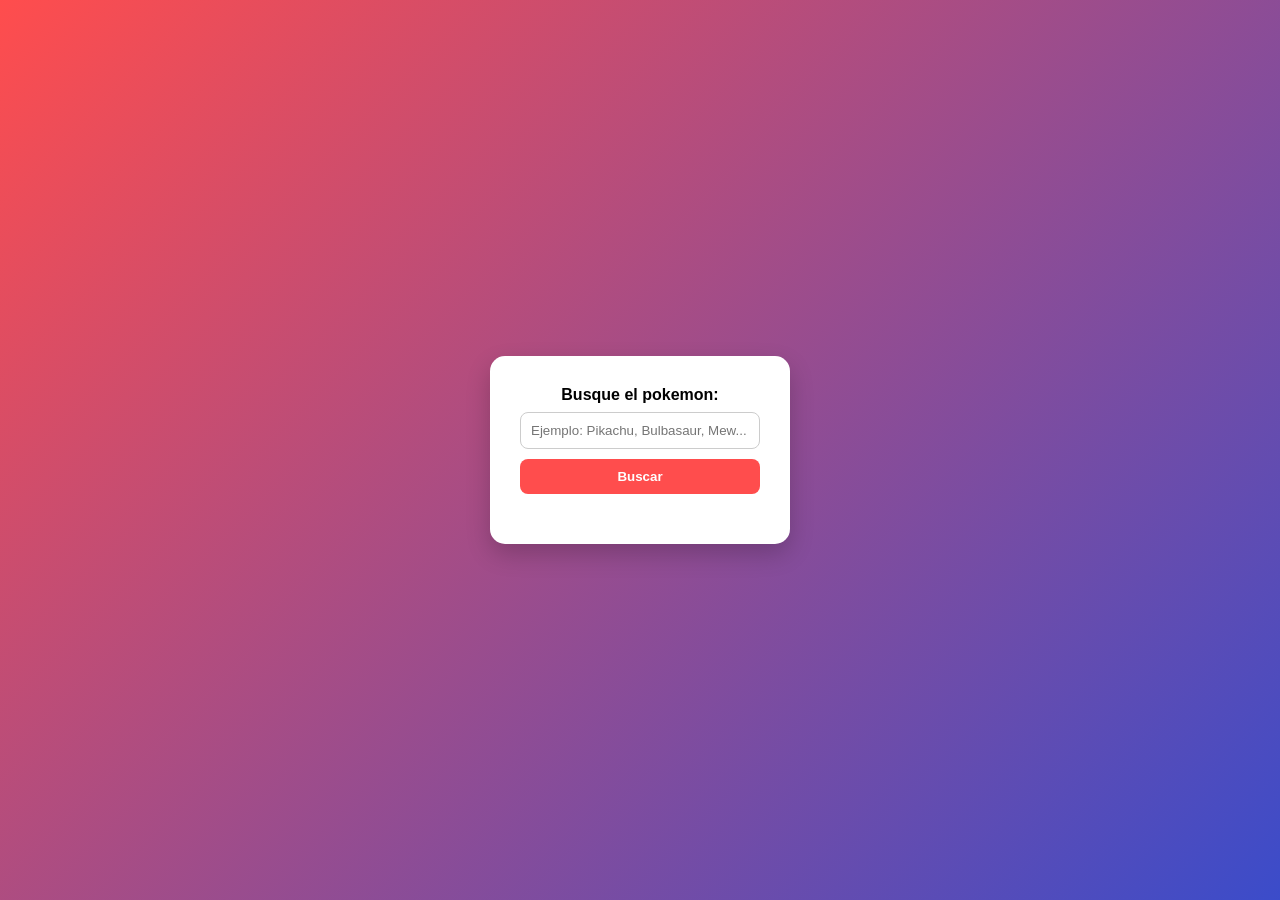
<file: index.html>
<!DOCTYPE html>
<html lang="en">
<head>
    <link rel="stylesheet" href="styles.css">
    <meta charset="UTF-8">
    <meta name="viewport" content="width=device-width, initial-scale=1.0">
    <title>Document</title>
</head>
<body>
    <div class="container">
    <form onsubmit="fetchPokemon(event)">
        <label for="name">Busque el pokemon:</label>
        <input type="text" name="name" id="name" placeholder="Ejemplo: Pikachu, Bulbasaur, Mew...">
        <button type="submit">Buscar</button>
    </form>
    
    <div id="poke_info"></div>
    <script>
        function fetchPokemon(event){
            event.preventDefault(); // evita que la página se recargue
            let pokemonName = document.getElementById('name').value.toLowerCase();
            let url = `https://pokeapi.co/api/v2/pokemon/${pokemonName}`;       // Intentamos acceder a la API
            fetch(url).then(response => {
                if (response.ok){return response.json()}            // Validamos respuesta
                else {throw new Error('Pokemon no encontrado')}
            }).then (data =>{                                       // Extraemos la información de la respuesta
                let abilities = data.abilities.map(a => a.ability.name).join(", ");
                let types = data.types.map(t => t.type.name).join(", ");
                let stats = data.stats.map(s => `${s.stat.name}: ${s.base_stat}`).join("<br>");
                let moves = data.moves.slice(0, 3).map(m => m.move.name).join(", ");

                document.getElementById("poke_info").innerHTML = `
                    <h2>${data.name.toUpperCase()}</h2>
                    <img src = "${data.sprites.front_default}" alt="${data.name}" />

                    <p><strong>ID:</strong> ${data.id}</p>
                    <p><strong>Altura:</strong> ${data.height}</p>
                    <p><strong>Peso:</strong> ${data.weight}</p>
                    <p><strong>Experiencia base:</strong> ${data.base_experience}</p>
                    <p><strong>Tipo:</strong> ${types}</p>
                    <p><strong>Habilidades:</strong> ${abilities}</p>
                    <p><strong>Forma:</strong> ${data.forms[0].name}</p>
                    <p><strong>Orden:</strong> ${data.order}</p>
                    <p><strong>Movimientos:</strong> ${moves}</p>
                
                    <div>
                        <strong>Stats:</strong><br>
                        ${stats}
                    </div>
                    
                    <audio controls>
                        <source src="${data.cries.latest}" type="audio/ogg">
                    </audio>
                    `;
            }).catch((error) => {
                document.getElementById('poke_info').innerHTML = `<p>${error.message}</p>`;
            });
        }
    </script>
    </div>
</body>
</html>
</file>
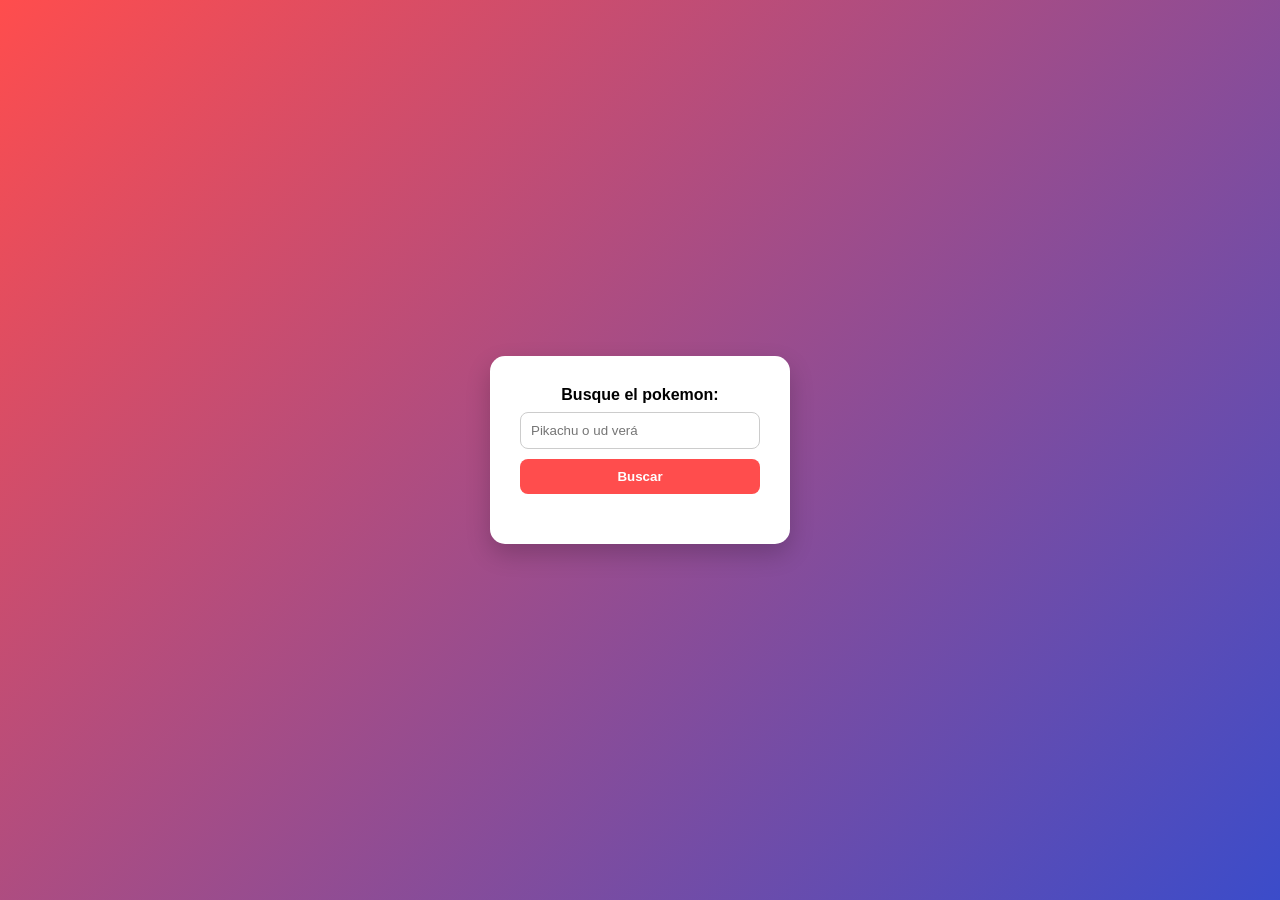
<file: API.html>
<!DOCTYPE html>
<html lang="en">
<head>
    <link rel="stylesheet" href="styles.css">
    <meta charset="UTF-8">
    <meta name="viewport" content="width=device-width, initial-scale=1.0">
    <title>Document</title>
</head>
<body>
    <div class="container">
    <form onsubmit="fetchPokemon(event)">
        <label for="name">Busque el pokemon:</label>
        <input type="text" name="name" id="name" placeholder="Pikachu o ud verá">
        <button type="submit">Buscar</button>
    </form>
    
    <div id="poke_info"></div>
    <script>
        function fetchPokemon(event){
            event.preventDefault(); // evita que la página se recargue
            let pokemonName = document.getElementById('name').value.toLowerCase();
            let url = `https://pokeapi.co/api/v2/pokemon/${pokemonName}`;
            fetch(url).then(response => {
                if (response.ok){return response.json()}
                else {throw new Error('Pokemon no encontrado')}
            }).then (data =>{
                let abilities = data.abilities.map(a => a.ability.name).join(", ");
                let types = data.types.map(t => t.type.name).join(", ");
                let stats = data.stats.map(s => `${s.stat.name}: ${s.base_stat}`).join("<br>");
                let moves = data.moves.slice(0, 3).map(m => m.move.name).join(", ");

                document.getElementById("poke_info").innerHTML = `
                    <h2>${data.name.toUpperCase()}</h2>
                    <img src = "${data.sprites.front_default}" alt="${data.name}" />

                    <p><strong>ID:</strong> ${data.id}</p>
                    <p><strong>Altura:</strong> ${data.height}</p>
                    <p><strong>Peso:</strong> ${data.weight}</p>
                    <p><strong>Experiencia base:</strong> ${data.base_experience}</p>
                    <p><strong>Tipo:</strong> ${types}</p>
                    <p><strong>Habilidades:</strong> ${abilities}</p>
                    <p><strong>Forma:</strong> ${data.forms[0].name}</p>
                    <p><strong>Orden:</strong> ${data.order}</p>
                    <p><strong>Movimientos:</strong> ${moves}</p>

                    <div>
                        <strong>Stats:</strong><br>
                        ${stats}
                    </div>

                    <audio controls>
                        <source src="${data.cries.latest}" type="audio/ogg">
                    </audio>
                    `;
            }).catch((error) => {
                document.getElementById('poke_info').innerHTML = `<p>${error.message}</p>`;
            });
        }
    </script>
    </div>
</body>
</html>
</file>
<file: styles.css>
/* Reset básico */
* {
    margin: 0;
    padding: 0;
    box-sizing: border-box;
}

/* Fondo general */
body {
    font-family: Arial, Helvetica, sans-serif;
    background: linear-gradient(135deg, #ff4d4d, #3b4cca);
    height: 100vh;
    display: flex;
    justify-content: center;
    align-items: center;
}

/* Contenedor principal */
.container {
    background: white;
    padding: 30px;
    border-radius: 15px;
    box-shadow: 0 10px 25px rgba(0,0,0,0.2);
    text-align: center;
    width: 300px;
}

/* Formulario */
form {
    margin-bottom: 20px;
}

label {
    display: block;
    margin-bottom: 8px;
    font-weight: bold;
}

input {
    width: 100%;
    padding: 10px;
    border-radius: 8px;
    border: 1px solid #ccc;
    margin-bottom: 10px;
    outline: none;
    transition: 0.3s;
}

input:focus {
    border-color: #3b4cca;
}

/* Botón */
button {
    width: 100%;
    padding: 10px;
    border: none;
    border-radius: 8px;
    background-color: #ff4d4d;
    color: white;
    font-weight: bold;
    cursor: pointer;
    transition: 0.3s;
}

button:hover {
    background-color: #cc0000;
}

/* Info del Pokémon */
#poke_info {
    margin-top: 15px;
}

#poke_info img {
    width: 120px;
    margin: 10px 0;
}

#poke_info h2 {
    color: #3b4cca;
    margin-bottom: 10px;
}

#poke_info p {
    font-size: 14px;
    color: #333;
}

#poke_info audio {
    width: 100%;
    max-width: 250px;
    margin-top: 10px;
}
</file>
